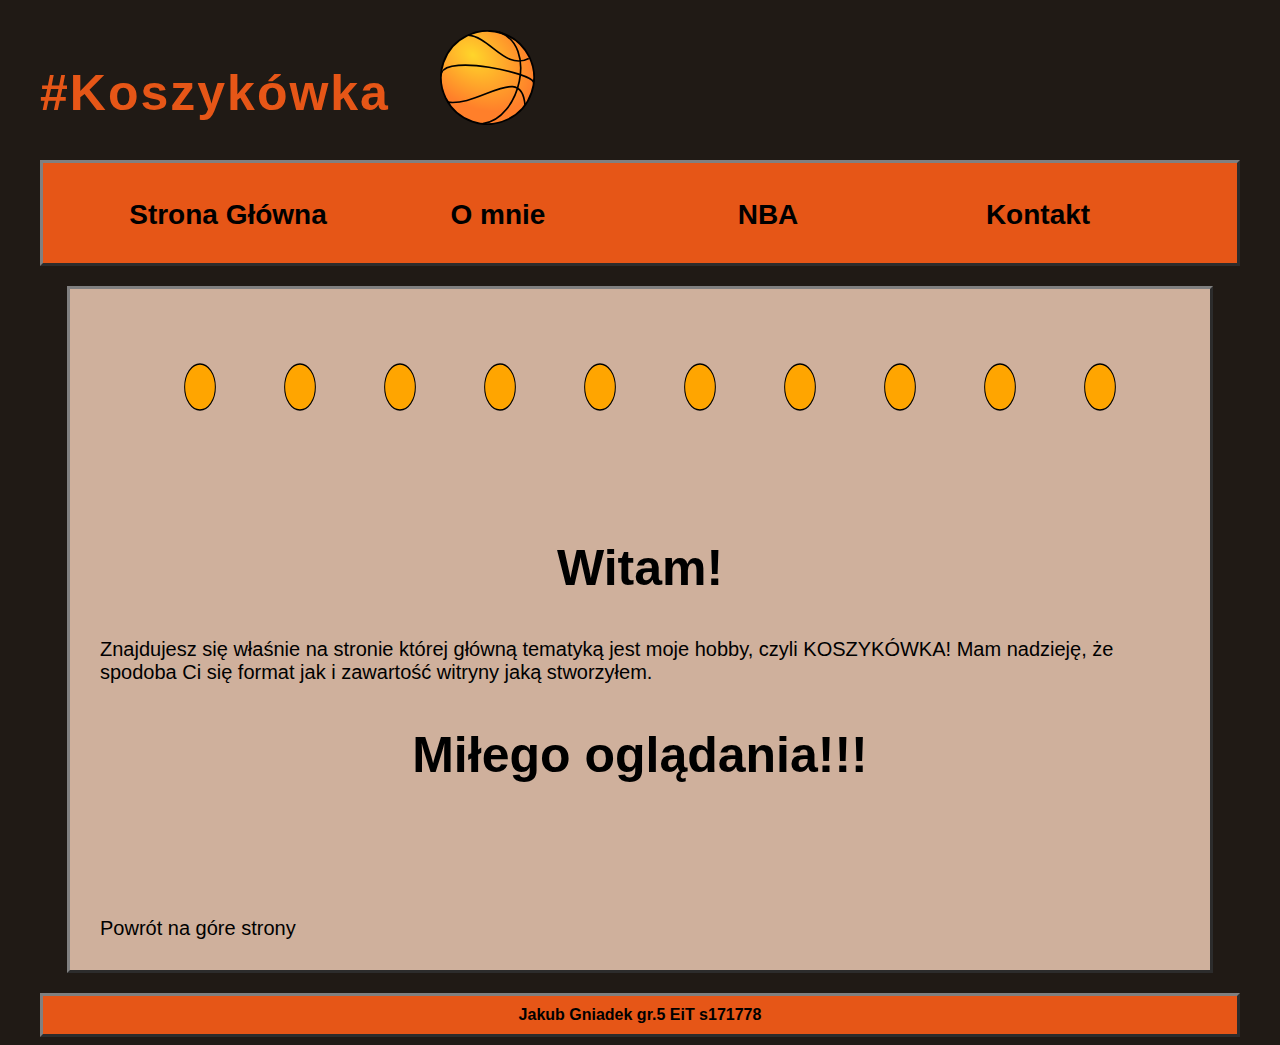
<file: index.html>
<!DOCTYPE HTML>
<html lang="pl-PL">
<head>
	<meta charset="utf-8" />
	<title>Moje Hobby</title>
	<meta http-equiv="X-UA-Compatible" content="IE=edge" />
	<link rel="stylesheet" href="style.css" type="text/css"/>
</head>
<body>
	<div id="pojemnik">
		<div id="naglowek">
			<div id="naglowekL">
				<h1>#Koszykówka</h1>
			</div>
			<div id="naglowekP1">
			<div id="naglowekP2">
			<div class="anim">
				<img src="basketball.svg" height="95" width="95" alt="basketball">
			</div>
			</div>
			</div>
			
		</div>
		<div id="menu">
			
			<ol>
    <li class="option"><a href="index.html">Strona Główna</a></li>
	<li class="option"><a href="o_mnie.html">O mnie</a></li>
	<li class="option">NBA
		<ul>
			<li class="option"><a href="druzyny.html">Drużyny</a></li>
			<li class="option"><a href="historia.html">Historia</a></li>
		</ul>
	</li>
	<li class="option"><a href="kontakt.html">Kontakt</a></li>
  </ol>
			
			</div>
		<div id="tresc">
		<br>
		
		
		<svg width="100%" xmlns='http://www.w3.org/2000/svg'>

		<circle cx="100" cy="30" r="15" fill="orange" stroke="black" stroke-width="1" transform="scale(1,1.5)"> <animate attributeName="r" attributeType="XML" begin="0s" dur="20s" fill="freeze" from="15" to="25"/></circle>
		<circle cx="200" cy="30" r="15" fill="orange" stroke="black" stroke-width="1" transform="scale(1,1.5)"> <animate attributeName="r" attributeType="XML" begin="0s" dur="20s" fill="freeze" from="15" to="25"/></circle>
		<circle cx="300" cy="30" r="15" fill="orange" stroke="black" stroke-width="1" transform="scale(1,1.5)"> <animate attributeName="r" attributeType="XML" begin="0s" dur="20s" fill="freeze" from="15" to="25"/></circle>
		<circle cx="400" cy="30" r="15" fill="orange" stroke="black" stroke-width="1" transform="scale(1,1.5)"> <animate attributeName="r" attributeType="XML" begin="0s" dur="20s" fill="freeze" from="15" to="25"/></circle>
		<circle cx="500" cy="30" r="15" fill="orange" stroke="black" stroke-width="1" transform="scale(1,1.5)"> <animate attributeName="r" attributeType="XML" begin="0s" dur="20s" fill="freeze" from="15" to="25"/></circle>
		<circle cx="600" cy="30" r="15" fill="orange" stroke="black" stroke-width="1" transform="scale(1,1.5)"> <animate attributeName="r" attributeType="XML" begin="0s" dur="20s" fill="freeze" from="15" to="25"/></circle>
		<circle cx="700" cy="30" r="15" fill="orange" stroke="black" stroke-width="1" transform="scale(1,1.5)"> <animate attributeName="r" attributeType="XML" begin="0s" dur="20s" fill="freeze" from="15" to="25"/></circle>
		<circle cx="800" cy="30" r="15" fill="orange" stroke="black" stroke-width="1" transform="scale(1,1.5)"> <animate attributeName="r" attributeType="XML" begin="0s" dur="20s" fill="freeze" from="15" to="25"/></circle>
		<circle cx="900" cy="30" r="15" fill="orange" stroke="black" stroke-width="1" transform="scale(1,1.5)"> <animate attributeName="r" attributeType="XML" begin="0s" dur="20s" fill="freeze" from="15" to="25"/></circle>
		<circle cx="1000" cy="30" r="15" fill="orange" stroke="black" stroke-width="1" transform="scale(1,1.5)"> <animate attributeName="r" attributeType="XML" begin="0s" dur="20s" fill="freeze" from="15" to="25"/></circle>
		</svg>
<h2>Witam!</h2>
		
		
		Znajdujesz się właśnie na stronie której główną tematyką jest moje hobby, czyli KOSZYKÓWKA! Mam nadzieję, że spodoba Ci się format jak i zawartość witryny jaką stworzyłem.
		<br>
		<h2>Miłego oglądania!!!</h2>
		<br>
		
		<br>		
		<br><br>
		
		<a href="index.html">Powrót na góre strony</a>
		</div>
		<div id="stopka">
		Jakub Gniadek gr.5 EiT s171778
		</div>
	</div>
</body>
</html>
</file>
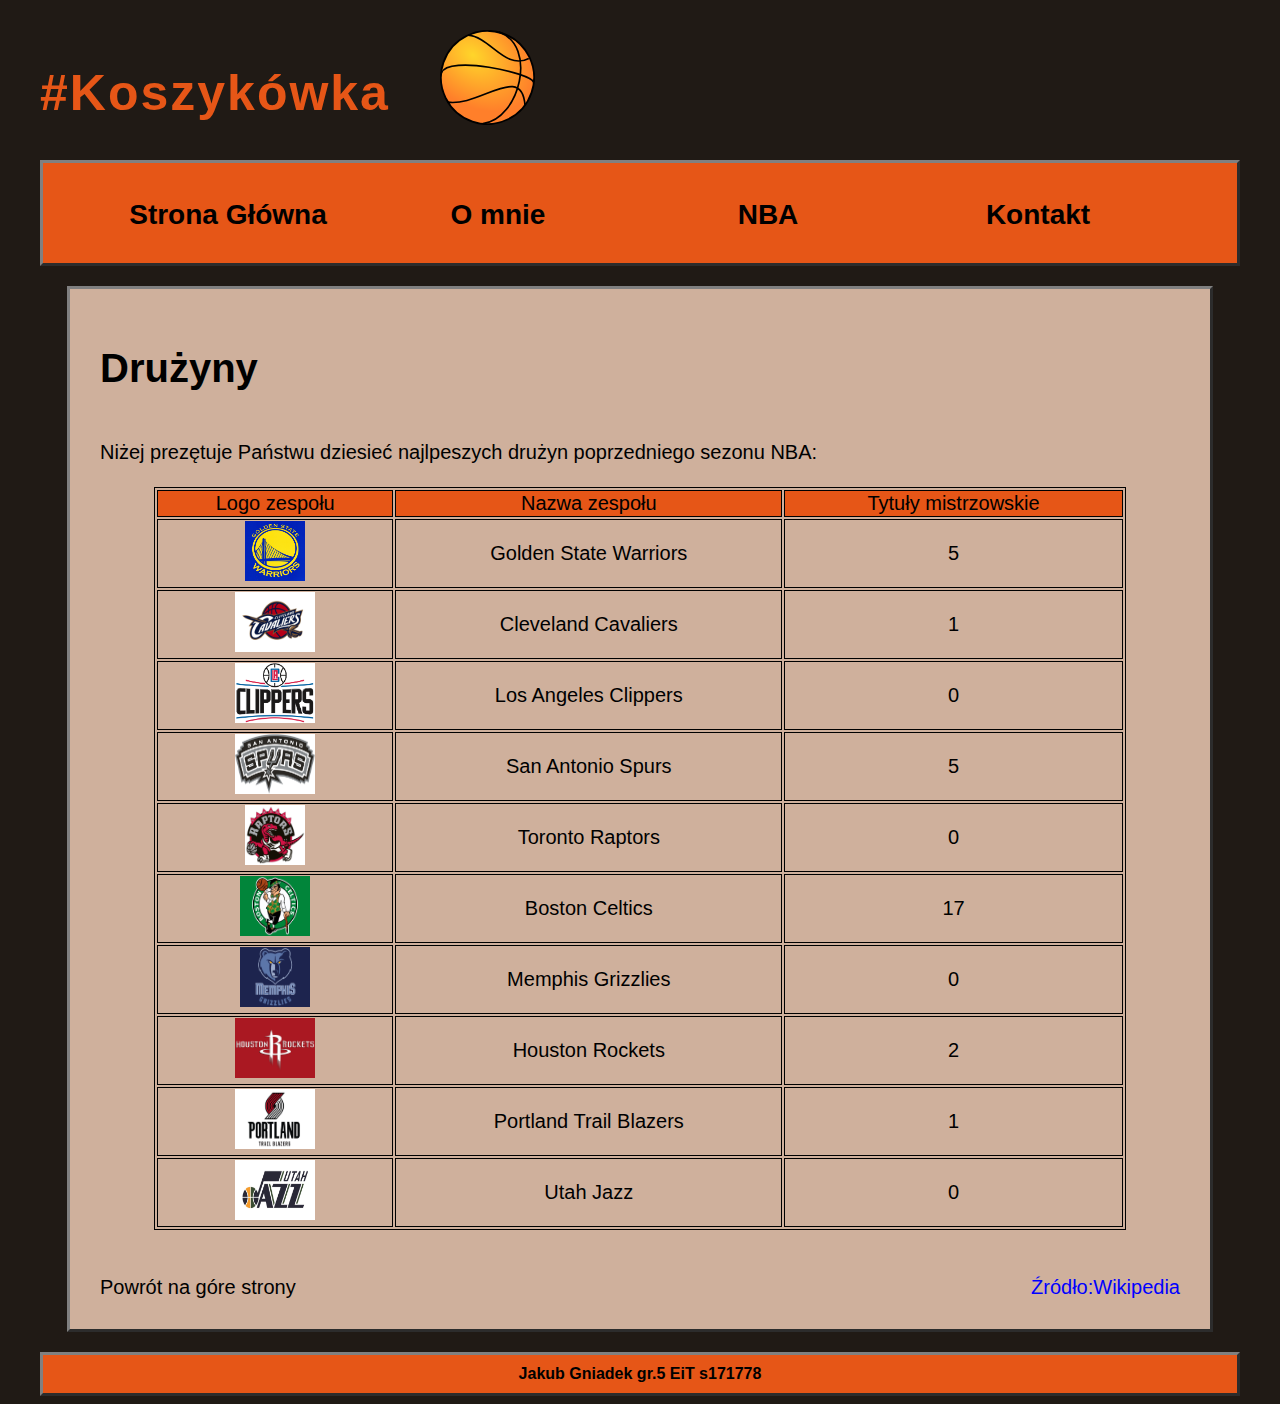
<file: druzyny.html>
<!DOCTYPE HTML>
<html lang="pl-PL">
<head>
	<meta charset="utf-8" />
	<title>Moje Hobby</title>
	<meta http-equiv="X-UA-Compatible" content="IE=edge" />
	<link rel="stylesheet" href="style.css" type="text/css"/>
	
</head>
<body>
	<div id="pojemnik">
		<div id="naglowek">
			<div id="naglowekL">
				<h1>#Koszykówka</h1>
			</div>
			<div id="naglowekP1">
			<div id="naglowekP2">
			<div class="anim">
				<img src="basketball.svg" height="95" width="95" alt="basketball">
			</div>
			</div>
			</div>
			
		</div>
		<div id="menu">
			
			<ol>
    <li class="option"><a href="index.html">Strona Główna</a></li>
	<li class="option"><a href="o_mnie.html">O mnie</a></li>
	<li class="option">NBA
		<ul>
			<li class="option"><a href="druzyny.html">Drużyny</a></li>
			<li class="option"><a href="historia.html">Historia</a></li>
		</ul>
	</li>
	<li class="option"><a href="kontakt.html">Kontakt</a></li>
  </ol>
			
			</div>
		<div id="tresc">
		<h1>Drużyny</h1>
		<br>
		Niżej prezętuje Państwu dziesieć najlpeszych drużyn poprzedniego sezonu NBA:
		<br>
		<br>
		<table class="tab1">
			<tr class="tr1">
				<td>Logo zespołu</td> <td>Nazwa zespołu</td> <td>Tytuły mistrzowskie</td>
			</tr>
			<tr>
				<td><a target="_blank" href="gsw.jpg"><img src="gsw.jpg" alt="gsw" height="60" width="60"  /></a></td> <td>Golden State Warriors</td> <td>5</td>
			</tr>
			<tr>
				<td><a target="_blank" href="cavs.jpg"><img src="cavs.jpg" alt="cavs" height="60" width="80"  /></a></td> <td>Cleveland Cavaliers</td> <td>1</td>
			</tr>
			<tr>
				<td><a target="_blank" href="laclip.png"><img src="laclip.png" alt="laclip" height="60" width="80"  /></a></td> <td>Los Angeles Clippers</td> <td>0</td>
			</tr>
			<tr>
				<td><a target="_blank" href="spurs.png"><img src="spurs.png" alt="spurs"  height="60" width="80"  /></a></td> <td>San Antonio Spurs</td> <td>5</td>
			</tr>
			<tr>
				<td><a target="_blank" href="tor.jpg"><img src="tor.jpg" alt="tor" height="60" width="60" /></a></td> <td>Toronto Raptors</td> <td>0</td>
			</tr>
			<tr>
				<td><a target="_blank" href="boston.jpg"><img src="boston.jpg" alt="boston" height="60" width="70"  /></a></td> <td>Boston Celtics</td> <td>17</td>
			</tr>
			<tr>
				<td><a target="_blank" href="memp.jpg"><img src="memp.jpg" alt="memp" height="60" width="70"  /></a></td> <td>Memphis Grizzlies</td> <td>0</td>
			</tr>
			<tr>
				<td><a target="_blank" href="hous.jpg"><img src="hous.jpg" alt="hous" height="60" width="80"  /></a></td> <td>Houston Rockets</td> <td>2</td>
			</tr>
			<tr>
				<td><a target="_blank" href="portl.png"><img src="portl.png" alt="portl" height="60" width="80" /></a></td> <td>Portland Trail Blazers</td> <td>1</td>
			</tr>
			<tr>
				<td><a target="_blank" href="utah.jpg"><img src="utah.jpg" alt="utah" height="60" width="80"  /></a></td> <td>Utah Jazz</td> <td>0</td>
			</tr>
		</table>
		<br><br>
		
		<a href="druzyny.html">Powrót na góre strony</a><a class="a1" href="https://pl.wikipedia.org/wiki/National_Basketball_Association#Dru.C5.BCyny" style="float:right" > Źródło:Wikipedia</a>
		
		</div>
		<div id="stopka">
		Jakub Gniadek gr.5 EiT s171778
		</div>
	</div>
</body>
</html>
</file>
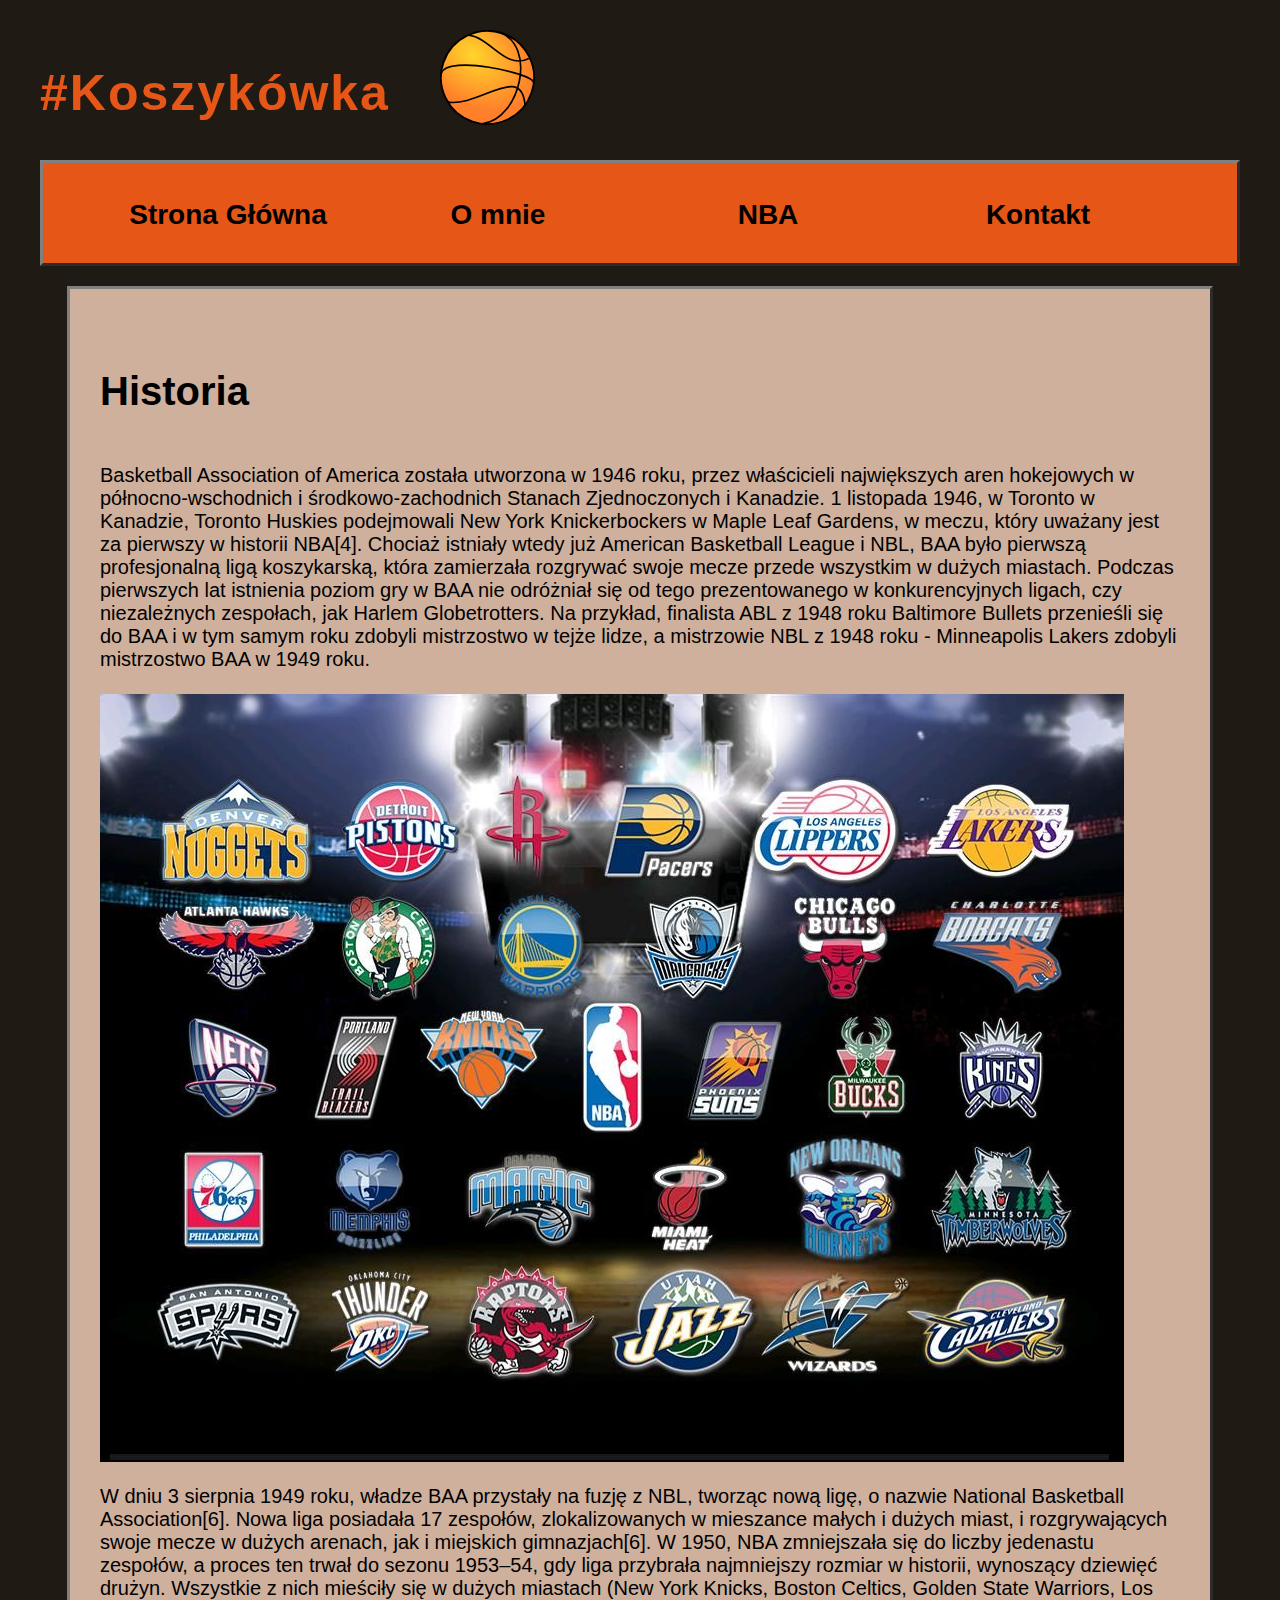
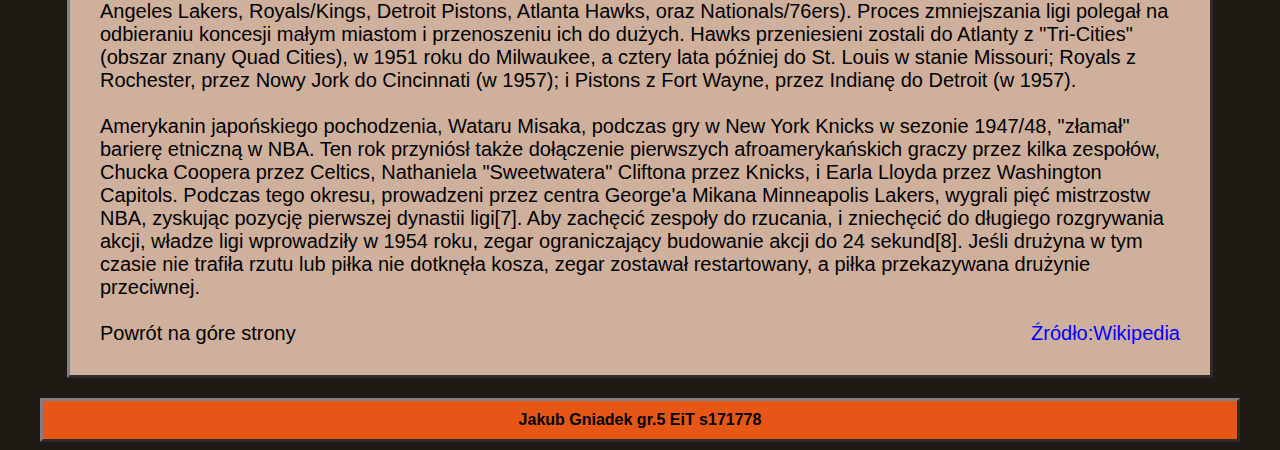
<file: historia.html>
<!DOCTYPE HTML>
<html lang="pl-PL">
<head>
	<meta charset="utf-8" />
	<title>Moje Hobby</title>
	<meta http-equiv="X-UA-Compatible" content="IE=edge" />
	<link rel="stylesheet" href="style.css" type="text/css"/>
	
</head>
<body>
	<div id="pojemnik">
		<div id="naglowek">
			<div id="naglowekL">
				<h1>#Koszykówka</h1>
			</div>
			<div id="naglowekP1">
			<div id="naglowekP2">
			<div class="anim">
				<img src="basketball.svg" height="95" width="95" alt="basketball">
			</div>
			</div>
			</div>
			
		</div>
		<div id="menu">
			
			<ol>
    <li class="option"><a href="index.html">Strona Główna</a></li>
	<li class="option"><a href="o_mnie.html">O mnie</a></li>
	<li class="option">NBA
		<ul>
			<li class="option"><a href="druzyny.html">Drużyny</a></li>
			<li class="option"><a href="historia.html">Historia</a></li>
		</ul>
	</li>
	<li class="option"><a href="kontakt.html">Kontakt</a></li>
  </ol>
			
			</div>
		<div id="tresc">
		<br>
		<h1>Historia</h1>
		<br>
		Basketball Association of America została utworzona w 1946 roku, przez właścicieli największych aren hokejowych w północno-wschodnich i środkowo-zachodnich Stanach Zjednoczonych i Kanadzie. 1 listopada 1946, w Toronto w Kanadzie, Toronto Huskies podejmowali New York Knickerbockers w Maple Leaf Gardens, w meczu, który uważany jest za pierwszy w historii NBA[4]. Chociaż istniały wtedy już American Basketball League i NBL, BAA było pierwszą profesjonalną ligą koszykarską, która zamierzała rozgrywać swoje mecze przede wszystkim w dużych miastach. Podczas pierwszych lat istnienia poziom gry w BAA nie odróżniał się od tego prezentowanego w konkurencyjnych ligach, czy niezależnych zespołach, jak Harlem Globetrotters. Na przykład, finalista ABL z 1948 roku Baltimore Bullets przenieśli się do BAA i w tym samym roku zdobyli mistrzostwo w tejże lidze, a mistrzowie NBL z 1948 roku - Minneapolis Lakers zdobyli mistrzostwo BAA w 1949 roku.
		<br><br>
		
		<img src="nbaa.jpg" alt="nba" style="vertical-align:middle" >
	
		<br><br>
		W dniu 3 sierpnia 1949 roku, władze BAA przystały na fuzję z NBL, tworząc nową ligę, o nazwie National Basketball Association[6]. Nowa liga posiadała 17 zespołów, zlokalizowanych w mieszance małych i dużych miast, i rozgrywających swoje mecze w dużych arenach, jak i miejskich gimnazjach[6]. W 1950, NBA zmniejszała się do liczby jedenastu zespołów, a proces ten trwał do sezonu 1953–54, gdy liga przybrała najmniejszy rozmiar w historii, wynoszący dziewięć drużyn. Wszystkie z nich mieściły się w dużych miastach (New York Knicks, Boston Celtics, Golden State Warriors, Los Angeles Lakers, Royals/Kings, Detroit Pistons, Atlanta Hawks, oraz Nationals/76ers). Proces zmniejszania ligi polegał na odbieraniu koncesji małym miastom i przenoszeniu ich do dużych. Hawks przeniesieni zostali do Atlanty z "Tri-Cities" (obszar znany Quad Cities), w 1951 roku do Milwaukee, a cztery lata później do St. Louis w stanie Missouri; Royals z Rochester, przez Nowy Jork do Cincinnati (w 1957); i Pistons z Fort Wayne, przez Indianę do Detroit (w 1957).
		<br><br>
		Amerykanin japońskiego pochodzenia, Wataru Misaka, podczas gry w New York Knicks w sezonie 1947/48, "złamał" barierę etniczną w NBA. Ten rok przyniósł także dołączenie pierwszych afroamerykańskich graczy przez kilka zespołów, Chucka Coopera przez Celtics, Nathaniela "Sweetwatera" Cliftona przez Knicks, i Earla Lloyda przez Washington Capitols. Podczas tego okresu, prowadzeni przez centra George'a Mikana Minneapolis Lakers, wygrali pięć mistrzostw NBA, zyskując pozycję pierwszej dynastii ligi[7]. Aby zachęcić zespoły do rzucania, i zniechęcić do długiego rozgrywania akcji, władze ligi wprowadziły w 1954 roku, zegar ograniczający budowanie akcji do 24 sekund[8]. Jeśli drużyna w tym czasie nie trafiła rzutu lub piłka nie dotknęła kosza, zegar zostawał restartowany, a piłka przekazywana drużynie przeciwnej.
		<br><br>
		
		<a href="historia.html">Powrót na góre strony</a><a class="a1" href="https://pl.wikipedia.org/wiki/National_Basketball_Association#Dru.C5.BCyny" style="float:right" > Źródło:Wikipedia</a>
		
		</div>
		
		<div id="stopka">
		Jakub Gniadek gr.5 EiT s171778
		</div>
	</div>
</body>
</html>
</file>
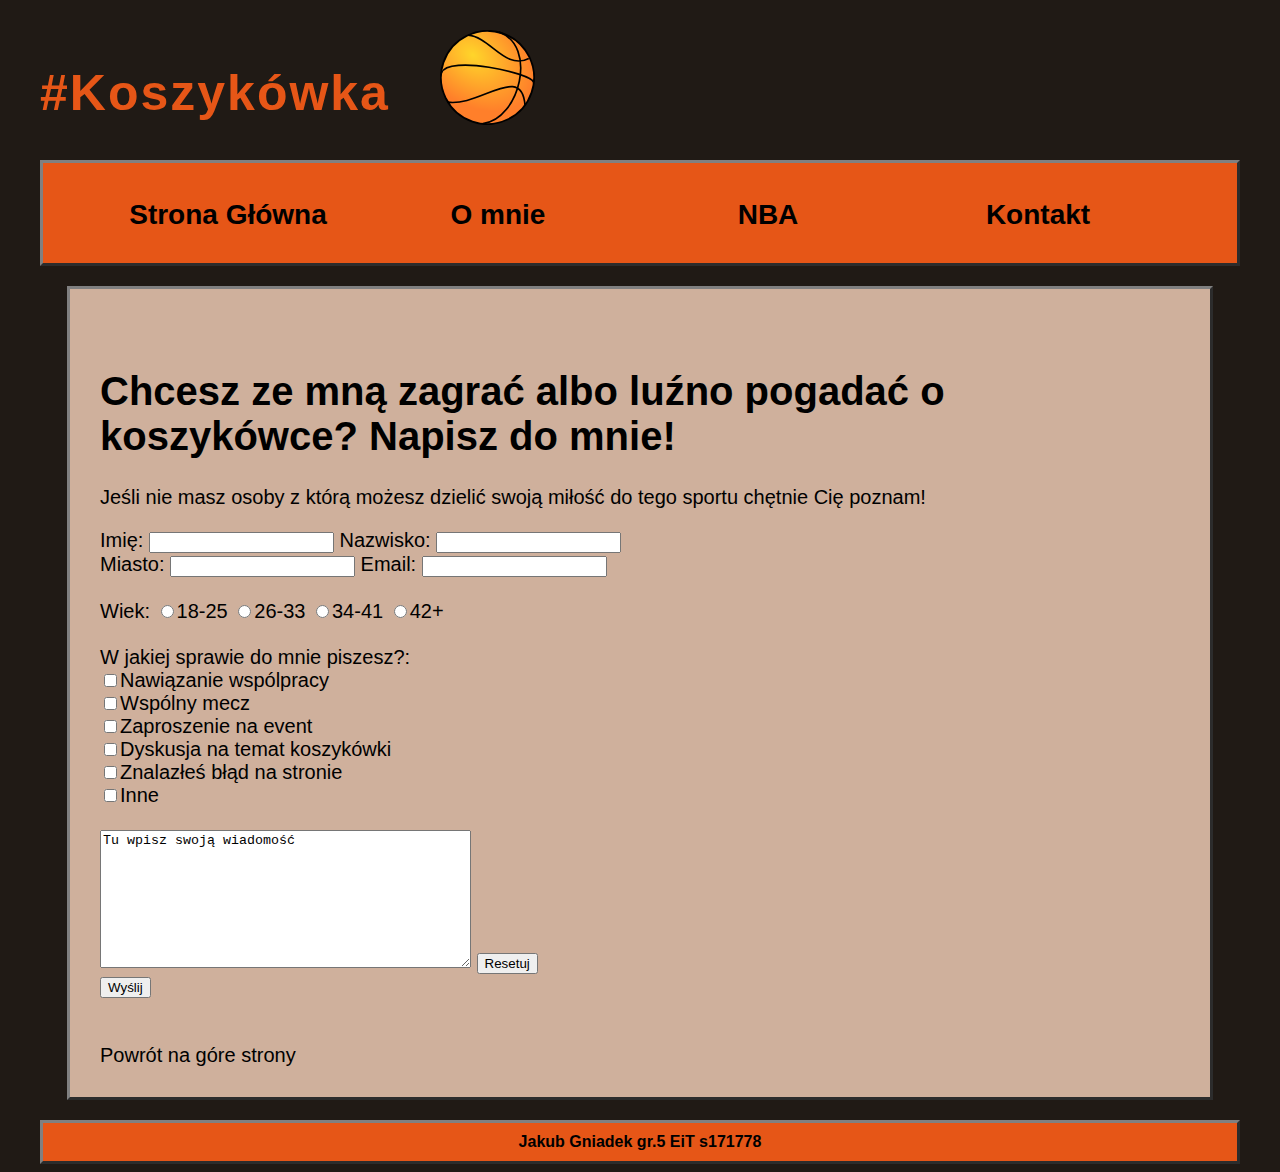
<file: kontakt.html>
<!DOCTYPE HTML>
<html lang="pl-PL">
<head>
	<meta charset="utf-8" />
	<title>Moje Hobby</title>
	<meta http-equiv="X-UA-Compatible" content="IE=edge" />
	<link rel="stylesheet" href="style.css" type="text/css"/>
	
</head>
<body>
	<div id="pojemnik">
		<div id="naglowek">
			<div id="naglowekL">
				<h1>#Koszykówka</h1>
			</div>
			<div id="naglowekP1">
			<div id="naglowekP2">
			<div class="anim">
				<img src="basketball.svg" height="95" width="95" alt="basketball">
			</div>
			</div>
			</div>
			
		</div>
		<div id="menu">
			
			<ol>
    <li class="option"><a href="index.html">Strona Główna</a></li>
	<li class="option"><a href="o_mnie.html">O mnie</a></li>
	<li class="option">NBA
		<ul>
			<li class="option"><a href="druzyny.html">Drużyny</a></li>
			<li class="option"><a href="historia.html">Historia</a></li>
		</ul>
	</li>
	<li class="option"><a href="kontakt.html">Kontakt</a></li>
  </ol>
			
			</div>
		<div id="tresc">
		<br>
                <h1>Chcesz ze mną zagrać albo luźno pogadać o koszykówce? Napisz do mnie!</h1>
				<p>Jeśli nie masz osoby z którą możesz dzielić swoją miłość do tego sportu chętnie Cię poznam! </p>
				<form action="mailto:gniadek.jakub1@gmail.com?subject=Koszykowka" enctype="text/plain" method="post">
					<label>Imię: <input name="imie" /></label>
					<label>Nazwisko: <input name="nazwisko" /></label>
					<br>
					<label>Miasto: <input name="miasto" /></label>
					<label>Email: <input name="email" /></label>
					<br><br>
					<label>Wiek:</label>
					<label><input type="radio" name="Wiek">18-25</label>
					<label><input type="radio" name="Wiek">26-33</label>
					<label><input type="radio" name="Wiek">34-41</label>
					<label><input type="radio" name="Wiek">42+</label>
					
						<br /><br />
					<label>W jakiej sprawie do mnie piszesz?:</label> <br>
					<label><input type="checkbox" name="W jakiej sprawie do mnie piszesz?-Nawiazanie wspolpracy">Nawiązanie wspólpracy</label><br>
					<label><input type="checkbox" name="W jakiej sprawie do mnie piszesz?-Wspolny mecz">Wspólny mecz</label><br>
					<label><input type="checkbox" name="W jakiej sprawie do mnie piszesz?-Zaproszenie na event">Zaproszenie na event</label><br>
					<label><input type="checkbox" name="W jakiej sprawie do mnie piszesz?-Dyskusja na temat koszykowki">Dyskusja na temat koszykówki</label><br>
					<label><input type="checkbox" name="W jakiej sprawie do mnie piszesz?-Znalazlem blad na stronie">Znalazłeś błąd na stronie</label><br>
					<label><input type="checkbox" name="W jakiej sprawie do mnie piszesz?-Inne">Inne</label><br>
						<br>
						<textarea name="message" style="width: 365px; height: 132px">Tu wpisz swoją wiadomość</textarea>
						<input type="reset" value="Resetuj" />
						<br>
						<input type="submit" value="Wyślij" />
            </form>



			
			<br><br>
		
		<a href="kontakt.html">Powrót na góre strony</a>
		</div>
		<div id="stopka">
		Jakub Gniadek gr.5 EiT s171778
		</div>
	</div>
</body>
</html>
</file>
<file: style.css>
@keyframes animacja
{
	0%{transform:rotate(0deg);  }
	50%{transform:rotate(360deg); }
	100%{transform:rotate(0deg); } 
}
@keyframes animacja1
{
	 0%   { left:0px;}
     50%  {left:700px;}
     100% {left:0px;}
}


body
{
	background-color:#201a15;
	font-family:sans-serif;
}
#pojemnik
{
	width:1200px;
	margin-left:auto;
	margin-right:auto;
	
	
}
#naglowek
{
	color:#e65617;
	margin-top:30px;
	margin-bottom:30px;
	letter-spacing:2px;
	font-size:25px;
	height:100px;
	width:1200px;
	
}
#menu
{
	background-color:#e65617;
	padding: 10px;
	text-align:center;
	margin-left:auto;
	margin-right:auto;
	border:3px outset grey;
	font-weight:bold;
	margin-bottom:20px;
	height:80px;
	
	
}
#tresc
{
	margin-top:20px;
	background-color:#cfb09c;
	padding:30px;
	font-size:20px;
	border:3px outset grey;
	width: 90%;
	margin: 0 auto;
}
#stopka
{
	text-align:center;
	padding:10px;
	background-color:#e65617;
	margin-top:20px;
	border:3px outset grey;
	font-weight:bold;
}
.option
{
	float: left;
	height:25px;
	font-size:28px;
	padding:10px;
	text-decoration:none;
	display:block;
	list-style-type:none;
	width:250px;
	background-color:#e65617;
}
.option:hover
{
	background-color:orange;
	cursor:pointer;
	padding:10px;
}
#naglowekL
{
	float:left;
	width:400px;
	height:100px;
	
}
#naglowekP1
{
	float:right;
	width:800px;
	height:100px;

	
	}
	#naglowekP2
{
   width: 100px;
    height: 100px;
    position: relative;
    animation: animacja1 10s linear;
    animation-iteration-count: infinite;
	
	}
.anim
{
	width: 95px;
    height: 95px;
    position: relative;
	animation: animacja 10s linear;
	animation-iteration-count: infinite;
}

 ol > li > ul {
        display:none;
        list-style-type:none;
        padding:0;        
      }
 ol > li:hover > ul {
        display:block;
      }
a
{
	text-decoration:none;
	color:black;
}
.a1
{
	color:blue;
}
.tab1
{
	border: 1px solid black;
	text-align:center;
	width:90%;
	margin:auto;
	
}
td{
	border: 1px solid black;
}
.tr1
{
	background-color:#e65617;
	text-align:center;
	border: 2px solid black;
}
.tab2
{
	margin:auto;
	padding:30px;
	text-align:justify;
	font-size: 25px;
}
h2
{
	text-align: center;
	font-size:50px;
}
.td2
{
	border:0px;
}
</file>
